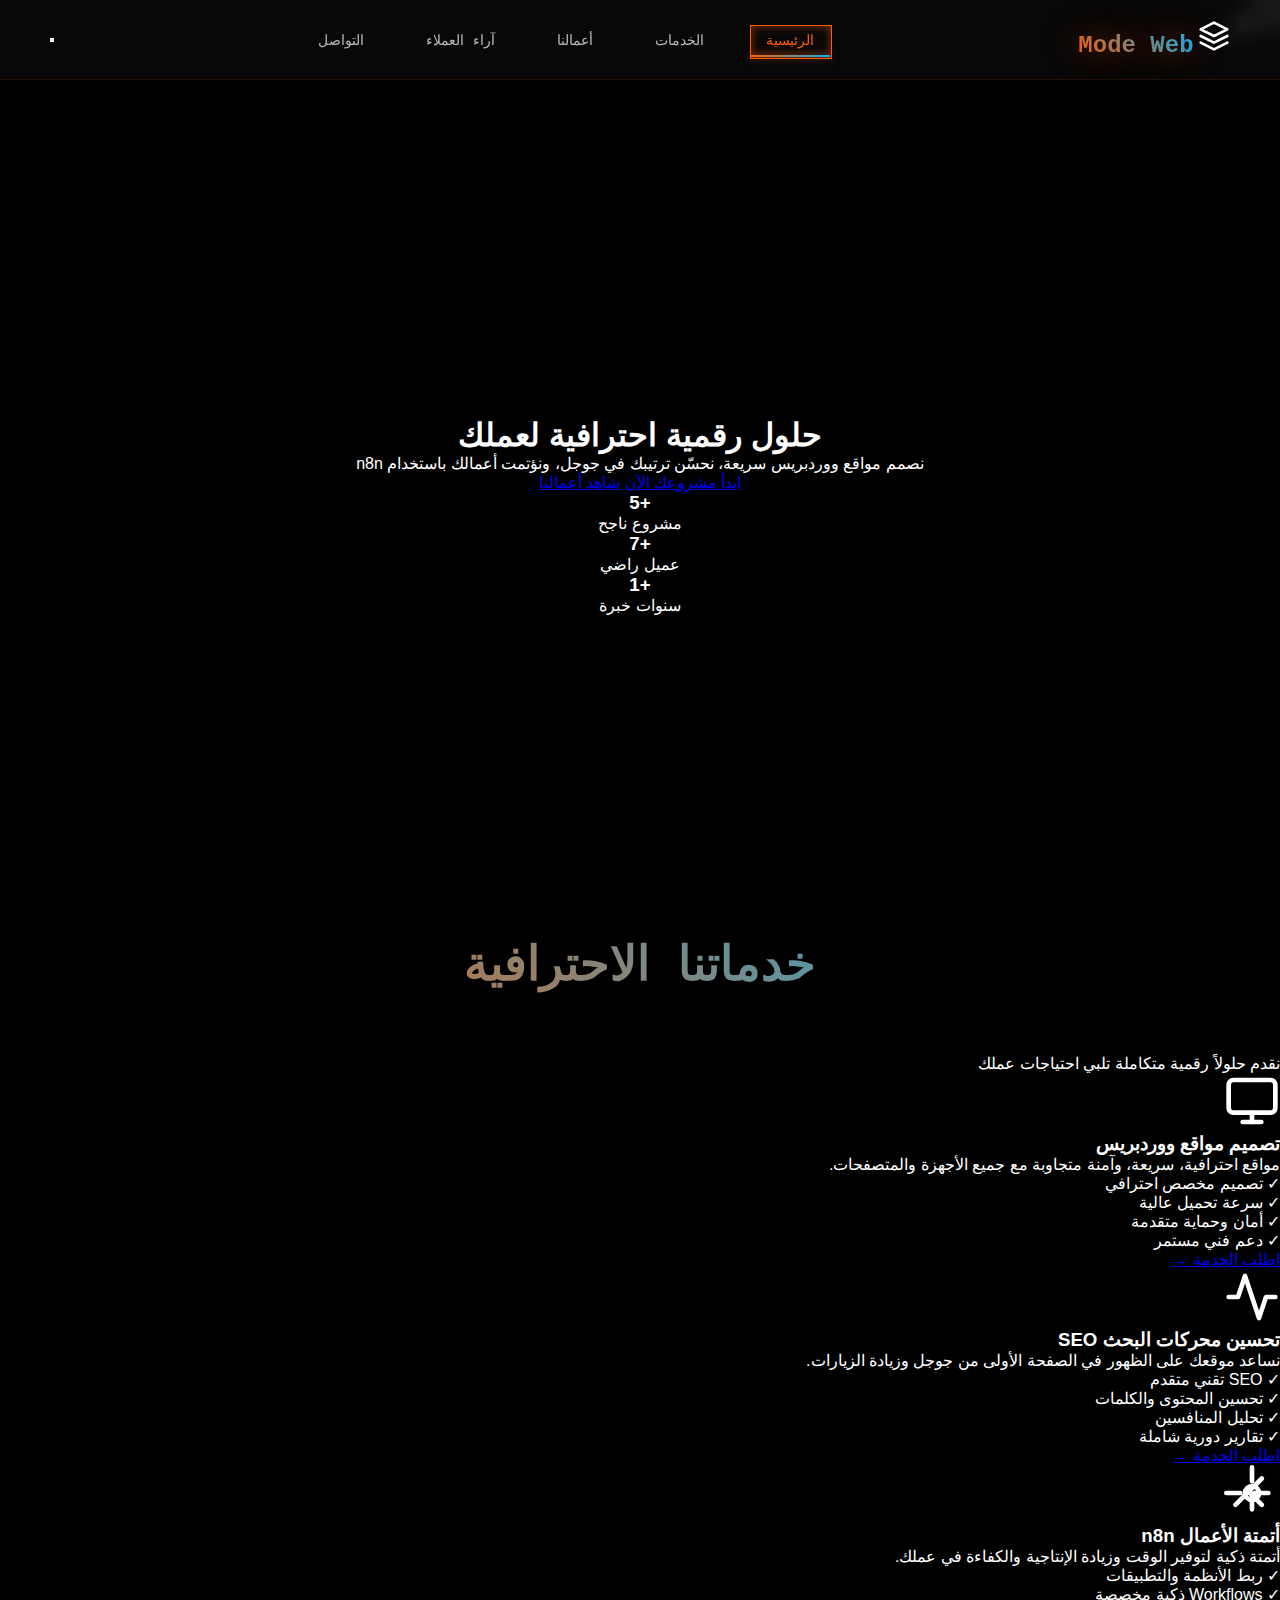
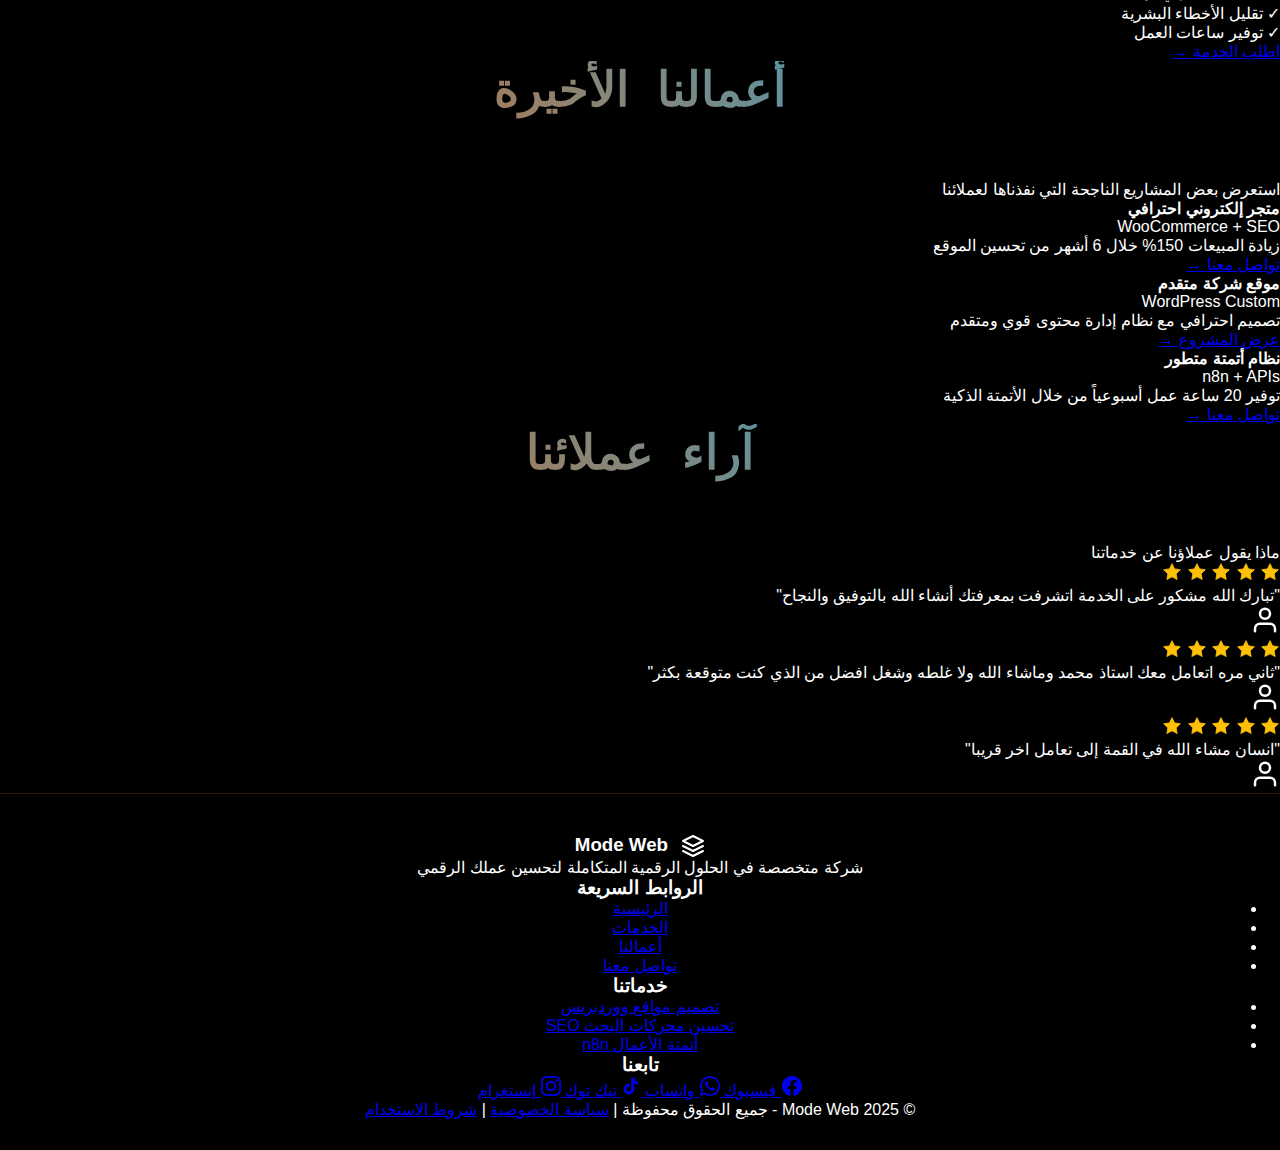
<file: index.html>
<!DOCTYPE html>
<html lang="ar" dir="rtl">
<head>
    <link rel="canonical" href="https://modeweb.site/">
    <meta property="og:title" content="Mode Web | انشاء مواقع">
<meta property="og:description" content="تصميم مواقع ووردبريس احترافية وتحسين SEO وأتمتة الأعمال.">
<meta property="og:url" content="https://modeweb.site/">
<meta property="og:type" content="website">
<meta property="og:image" content="https://modeweb.site/589495461_122146218602736212_9024890064827870593_n.jpg">
    <meta charset="UTF-8">
    <meta name="viewport" content="width=device-width, initial-scale=1.0">
    <meta name="description" content="مود ويب – تصميم مواقع ووردبريس احترافية، تحسين محركات البحث SEO، وأتمتة الأعمال باستخدام n8n.">
    <meta name="keywords" content="تصميم مواقع, ووردبريس, SEO, n8n, أتمتة">
    <title>Mode Web | انشاء مواقع </title>
        <link rel="stylesheet" href="style.css">
    <!-- Fonts -->
    <link href="https://fonts.googleapis.com/css2?family=Poppins:wght@300;400;500;600;700&family=Cairo:wght@400;600;700&display=swap" rel="stylesheet">
    <link rel="icon" href="589495461_122146218602736212_9024890064827870593_n.jpg" type="image/jpg">
   
</head>
<body>
    <!-- Loading Overlay -->
    <div class="loading-overlay" id="loadingOverlay">
        <div class="loader"></div>
    </div>

    <!-- Particles Background -->
    <div id="particles"></div>

    <!-- WhatsApp Button -->
    <a href="https://wa.me/213656604882" class="whatsapp-btn" target="_blank" title="تواصل معنا عبر واتساب">
        <svg width="30" height="30" viewBox="0 0 24 24" fill="white">
            <path d="M17.472 14.382c-.297-.149-1.758-.867-2.03-.967-.273-.099-.471-.148-.67.15-.197.297-.767.966-.94 1.164-.173.199-.347.223-.644.075-.297-.15-1.255-.463-2.39-1.475-.883-.788-1.48-1.761-1.653-2.059-.173-.297-.018-.458.13-.606.134-.133.298-.347.446-.52.149-.174.198-.298.298-.497.099-.198.05-.371-.025-.52-.075-.149-.669-1.612-.916-2.207-.242-.579-.487-.5-.669-.51-.173-.008-.371-.01-.57-.01-.198 0-.52.074-.792.372-.272.297-1.04 1.016-1.04 2.479 0 1.462 1.065 2.875 1.213 3.074.149.198 2.096 3.2 5.077 4.487.709.306 1.262.489 1.694.625.712.227 1.36.195 1.871.118.571-.085 1.758-.719 2.006-1.413.248-.694.248-1.289.173-1.413-.074-.124-.272-.198-.57-.347m-5.421 7.403h-.004a9.87 9.87 0 01-5.031-1.378l-.361-.214-3.741.982.998-3.648-.235-.374a9.86 9.86 0 01-1.51-5.26c.001-5.45 4.436-9.884 9.888-9.884 2.64 0 5.122 1.03 6.988 2.898a9.825 9.825 0 012.893 6.994c-.003 5.45-4.437 9.884-9.885 9.884m8.413-18.297A11.815 11.815 0 0012.05 0C5.495 0 .16 5.335.157 11.892c0 2.096.547 4.142 1.588 5.945L.057 24l6.305-1.654a11.882 11.882 0 005.683 1.448h.005c6.554 0 11.89-5.335 11.893-11.893a11.821 11.821 0 00-3.48-8.413z"/>
        </svg>
    </a>

    <!-- Scroll to Top Button -->
    <button class="scroll-top" id="scrollTop" title="العودة للأعلى">
        ↑
    </button>

    <!-- Navigation Bar -->
    <nav class="navbar" id="navbar">
        <div class="nav-container">
            <div class="logo">
                <span class="logo-icon">
                    <svg width="32" height="32" viewBox="0 0 24 24" fill="none" stroke="currentColor" stroke-width="2" stroke-linecap="round" stroke-linejoin="round">
                        <path d="M12 2L2 7l10 5 10-5-10-5z"/>
                        <path d="M2 17l10 5 10-5"/>
                        <path d="M2 12l10 5 10-5"/>
                    </svg>
                </span>
                <span class="logo-text">Mode Web</span>
            </div>
            <ul class="nav-links" id="navLinks">
                <li><a href="#home" class="nav-link active">الرئيسية</a></li>
                <li><a href="#services" class="nav-link">الخدمات</a></li>
                <li><a href="#portfolio" class="nav-link">أعمالنا</a></li>
                <li><a href="#testimonials" class="nav-link">آراء العملاء</a></li>
                <li><a href="#contact" class="nav-link">التواصل</a></li>
            </ul>
            <button class="hamburger" id="menuToggle">
                <span></span>
                <span></span>
                <span></span>
            </button>
        </div>
    </nav>

    <!-- Hero Section -->
    <section class="hero" id="home">
        <div class="hero-content">
            <h1 class="hero-title">حلول رقمية احترافية لعملك</h1>
            <p class="hero-subtitle">
                نصمم مواقع ووردبريس سريعة، نحسّن ترتيبك في جوجل، ونؤتمت أعمالك باستخدام n8n
            </p>
            
            <div class="hero-cta">
                <a href="#contact" class="btn btn-primary">ابدأ مشروعك الآن</a>
                <a href="#portfolio" class="btn btn-secondary">شاهد أعمالنا</a>
            </div>
            
            <div class="hero-stats">
                <div class="stat">
                    <h3>+5</h3>
                    <p>مشروع ناجح</p>
                </div>
                <div class="stat">
                    <h3>+7</h3>
                    <p>عميل راضي</p>
                </div>
                <div class="stat">
                    <h3>+1</h3>
                    <p>سنوات خبرة</p>
                </div>
            </div>
        </div>
    </section>

    <!-- Services Section -->
    <section class="services" id="services">
        <div class="container">
            <h2 class="section-title">خدماتنا الاحترافية</h2>
            <p class="section-subtitle">نقدم حلولاً رقمية متكاملة تلبي احتياجات عملك</p>

            <div class="services-grid">
                <div class="service-card">
                    <div class="service-icon">
                        <svg width="56" height="56" viewBox="0 0 24 24" fill="none" stroke="currentColor" stroke-width="2" stroke-linecap="round" stroke-linejoin="round">
                            <rect x="2" y="3" width="20" height="14" rx="2" ry="2"/>
                            <line x1="8" y1="21" x2="16" y2="21"/>
                            <line x1="12" y1="17" x2="12" y2="21"/>
                        </svg>
                    </div>
                    <h3>تصميم مواقع ووردبريس</h3>
                    <p>مواقع احترافية، سريعة، وآمنة متجاوبة مع جميع الأجهزة والمتصفحات.</p>
                    <ul class="service-features">
                        <li>✓ تصميم مخصص احترافي</li>
                        <li>✓ سرعة تحميل عالية</li>
                        <li>✓ أمان وحماية متقدمة</li>
                        <li>✓ دعم فني مستمر</li>
                    </ul>
                    <a href="#contact" class="service-link">اطلب الخدمة →</a>
                </div>

                <div class="service-card">
                    <div class="service-icon">
                        <svg width="56" height="56" viewBox="0 0 24 24" fill="none" stroke="currentColor" stroke-width="2" stroke-linecap="round" stroke-linejoin="round">
                            <polyline points="22 12 18 12 15 21 9 3 6 12 2 12"/>
                        </svg>
                    </div>
                    <h3>تحسين محركات البحث SEO</h3>
                    <p>نساعد موقعك على الظهور في الصفحة الأولى من جوجل وزيادة الزيارات.</p>
                    <ul class="service-features">
                        <li>✓ SEO تقني متقدم</li>
                        <li>✓ تحسين المحتوى والكلمات</li>
                        <li>✓ تحليل المنافسين</li>
                        <li>✓ تقارير دورية شاملة</li>
                    </ul>
                    <a href="#contact" class="service-link">اطلب الخدمة →</a>
                </div>

                <div class="service-card">
                    <div class="service-icon">
                        <svg width="56" height="56" viewBox="0 0 24 24" fill="none" stroke="currentColor" stroke-width="2" stroke-linecap="round" stroke-linejoin="round">
                            <circle cx="12" cy="12" r="3"/>
                            <path d="M12 1v6m0 6v6m4.22-13.22l-5.66 5.66m0 0l-5.66 5.66m5.66-5.66l5.66 5.66M1 12h6m6 0h6"/>
                        </svg>
                    </div>
                    <h3>أتمتة الأعمال n8n</h3>
                    <p>أتمتة ذكية لتوفير الوقت وزيادة الإنتاجية والكفاءة في عملك.</p>
                    <ul class="service-features">
                        <li>✓ ربط الأنظمة والتطبيقات</li>
                        <li>✓ Workflows ذكية مخصصة</li>
                        <li>✓ تقليل الأخطاء البشرية</li>
                        <li>✓ توفير ساعات العمل</li>
                    </ul>
                    <a href="#contact" class="service-link">اطلب الخدمة →</a>
                </div>
            </div>
        </div>
    </section>

    <!-- Portfolio Section -->
    <section class="portfolio" id="portfolio">
        <div class="container">
            <h2 class="section-title">أعمالنا الأخيرة</h2>
            <p class="section-subtitle">استعرض بعض المشاريع الناجحة التي نفذناها لعملائنا</p>

            <div class="portfolio-grid">
                <div class="portfolio-card">
                    <div class="portfolio-image" style="background: linear-gradient(135deg, #667eea 0%, #764ba2 100%);"></div>
                    <div class="portfolio-content">
                        <h4>متجر إلكتروني احترافي</h4>
                        <p class="portfolio-category">WooCommerce + SEO</p>
                        <p>زيادة المبيعات 150% خلال 6 أشهر من تحسين الموقع</p>
                        <a href="#contact" class="portfolio-link">تواصل معنا →</a>
                    </div>
                </div>

                <div class="portfolio-card">
                    <div class="portfolio-image" style="background: linear-gradient(135deg, #f093fb 0%, #f5576c 100%);"></div>
                    <div class="portfolio-content">
                        <h4>موقع شركة متقدم</h4>
                        <p class="portfolio-category">WordPress Custom</p>
                        <p>تصميم احترافي مع نظام إدارة محتوى قوي ومتقدم</p>
                        <a href="https://testmodeweb.rf.gd/" target="_blank" class="portfolio-link">عرض المشروع →</a>
                    </div>
                </div>

                <div class="portfolio-card">
                    <div class="portfolio-image" style="background: linear-gradient(135deg, #4facfe 0%, #00f2fe 100%);"></div>
                    <div class="portfolio-content">
                        <h4>نظام أتمتة متطور</h4>
                        <p class="portfolio-category">n8n + APIs</p>
                        <p>توفير 20 ساعة عمل أسبوعياً من خلال الأتمتة الذكية</p>
                        <a href="#contact" class="portfolio-link">تواصل معنا →</a>
                    </div>
                </div>
            </div>
        </div>
    </section>

    <!-- Testimonials Section -->
    <section class="testimonials" id="testimonials">
        <div class="container">
            <h2 class="section-title">آراء عملائنا</h2>
            <p class="section-subtitle">ماذا يقول عملاؤنا عن خدماتنا</p>

            <div class="testimonials-grid">
                <div class="testimonial-card">
                    <div class="stars">
                        <svg width="20" height="20" viewBox="0 0 24 24" fill="#ffc107" stroke="#ffc107" stroke-width="1">
                            <polygon points="12 2 15.09 8.26 22 9.27 17 14.14 18.18 21.02 12 17.77 5.82 21.02 7 14.14 2 9.27 8.91 8.26 12 2"/>
                        </svg>
                        <svg width="20" height="20" viewBox="0 0 24 24" fill="#ffc107" stroke="#ffc107" stroke-width="1">
                            <polygon points="12 2 15.09 8.26 22 9.27 17 14.14 18.18 21.02 12 17.77 5.82 21.02 7 14.14 2 9.27 8.91 8.26 12 2"/>
                        </svg>
                        <svg width="20" height="20" viewBox="0 0 24 24" fill="#ffc107" stroke="#ffc107" stroke-width="1">
                            <polygon points="12 2 15.09 8.26 22 9.27 17 14.14 18.18 21.02 12 17.77 5.82 21.02 7 14.14 2 9.27 8.91 8.26 12 2"/>
                        </svg>
                        <svg width="20" height="20" viewBox="0 0 24 24" fill="#ffc107" stroke="#ffc107" stroke-width="1">
                            <polygon points="12 2 15.09 8.26 22 9.27 17 14.14 18.18 21.02 12 17.77 5.82 21.02 7 14.14 2 9.27 8.91 8.26 12 2"/>
                        </svg>
                        <svg width="20" height="20" viewBox="0 0 24 24" fill="#ffc107" stroke="#ffc107" stroke-width="1">
                            <polygon points="12 2 15.09 8.26 22 9.27 17 14.14 18.18 21.02 12 17.77 5.82 21.02 7 14.14 2 9.27 8.91 8.26 12 2"/>
                        </svg>
                    </div>
                    <p class="testimonial-text">
                        "تبارك الله مشكور على الخدمة اتشرفت بمعرفتك أنشاء الله بالتوفيق والنجاح"
                    </p>
                    <div class="testimonial-author">
                        <div class="author-avatar">
                            <svg width="30" height="30" viewBox="0 0 24 24" fill="none" stroke="currentColor" stroke-width="2" stroke-linecap="round" stroke-linejoin="round">
                                <path d="M20 21v-2a4 4 0 0 0-4-4H8a4 4 0 0 0-4 4v2"/>
                                <circle cx="12" cy="7" r="4"/>
                            </svg>
                        </div>
                    
                    </div>
                </div>

                <div class="testimonial-card">
                    <div class="stars">
                        <svg width="20" height="20" viewBox="0 0 24 24" fill="#ffc107" stroke="#ffc107" stroke-width="1">
                            <polygon points="12 2 15.09 8.26 22 9.27 17 14.14 18.18 21.02 12 17.77 5.82 21.02 7 14.14 2 9.27 8.91 8.26 12 2"/>
                        </svg>
                        <svg width="20" height="20" viewBox="0 0 24 24" fill="#ffc107" stroke="#ffc107" stroke-width="1">
                            <polygon points="12 2 15.09 8.26 22 9.27 17 14.14 18.18 21.02 12 17.77 5.82 21.02 7 14.14 2 9.27 8.91 8.26 12 2"/>
                        </svg>
                        <svg width="20" height="20" viewBox="0 0 24 24" fill="#ffc107" stroke="#ffc107" stroke-width="1">
                            <polygon points="12 2 15.09 8.26 22 9.27 17 14.14 18.18 21.02 12 17.77 5.82 21.02 7 14.14 2 9.27 8.91 8.26 12 2"/>
                        </svg>
                        <svg width="20" height="20" viewBox="0 0 24 24" fill="#ffc107" stroke="#ffc107" stroke-width="1">
                            <polygon points="12 2 15.09 8.26 22 9.27 17 14.14 18.18 21.02 12 17.77 5.82 21.02 7 14.14 2 9.27 8.91 8.26 12 2"/>
                        </svg>
                        <svg width="20" height="20" viewBox="0 0 24 24" fill="#ffc107" stroke="#ffc107" stroke-width="1">
                            <polygon points="12 2 15.09 8.26 22 9.27 17 14.14 18.18 21.02 12 17.77 5.82 21.02 7 14.14 2 9.27 8.91 8.26 12 2"/>
                        </svg>
                    </div>
                    <p class="testimonial-text">
                        "ثاني مره اتعامل معك استاذ محمد وماشاء الله ولا غلطه وشغل افضل من الذي كنت متوقعة بكثر"
                    </p>
                    <div class="testimonial-author">
                        <div class="author-avatar">
                            <svg width="30" height="30" viewBox="0 0 24 24" fill="none" stroke="currentColor" stroke-width="2" stroke-linecap="round" stroke-linejoin="round">
                                <path d="M20 21v-2a4 4 0 0 0-4-4H8a4 4 0 0 0-4 4v2"/>
                                <circle cx="12" cy="7" r="4"/>
                            </svg>
                        </div>
                   
                    </div>
                </div>

                <div class="testimonial-card">
                    <div class="stars">
                        <svg width="20" height="20" viewBox="0 0 24 24" fill="#ffc107" stroke="#ffc107" stroke-width="1">
                            <polygon points="12 2 15.09 8.26 22 9.27 17 14.14 18.18 21.02 12 17.77 5.82 21.02 7 14.14 2 9.27 8.91 8.26 12 2"/>
                        </svg>
                        <svg width="20" height="20" viewBox="0 0 24 24" fill="#ffc107" stroke="#ffc107" stroke-width="1">
                            <polygon points="12 2 15.09 8.26 22 9.27 17 14.14 18.18 21.02 12 17.77 5.82 21.02 7 14.14 2 9.27 8.91 8.26 12 2"/>
                        </svg>
                        <svg width="20" height="20" viewBox="0 0 24 24" fill="#ffc107" stroke="#ffc107" stroke-width="1">
                            <polygon points="12 2 15.09 8.26 22 9.27 17 14.14 18.18 21.02 12 17.77 5.82 21.02 7 14.14 2 9.27 8.91 8.26 12 2"/>
                        </svg>
                        <svg width="20" height="20" viewBox="0 0 24 24" fill="#ffc107" stroke="#ffc107" stroke-width="1">
                            <polygon points="12 2 15.09 8.26 22 9.27 17 14.14 18.18 21.02 12 17.77 5.82 21.02 7 14.14 2 9.27 8.91 8.26 12 2"/>
                        </svg>
                        <svg width="20" height="20" viewBox="0 0 24 24" fill="#ffc107" stroke="#ffc107" stroke-width="1">
                            <polygon points="12 2 15.09 8.26 22 9.27 17 14.14 18.18 21.02 12 17.77 5.82 21.02 7 14.14 2 9.27 8.91 8.26 12 2"/>
                        </svg>
                    </div>
                    <p class="testimonial-text">
                        "انسان مشاء الله في القمة إلى تعامل اخر قريبا"
                    </p>
                    <div class="testimonial-author">
                        <div class="author-avatar">
                            <svg width="30" height="30" viewBox="0 0 24 24" fill="none" stroke="currentColor" stroke-width="2" stroke-linecap="round" stroke-linejoin="round">
                                <path d="M20 21v-2a4 4 0 0 0-4-4H8a4 4 0 0 0-4 4v2"/>
                                <circle cx="12" cy="7" r="4"/>
                            </svg>
                        </div>
              
                    </div>
                </div>
            </div>
        </div>
    </section>

    <!-- Footer -->
    <footer class="footer">
        <div class="container">
            <div class="footer-content">
                <div class="footer-section">
                    <h3>
                        <svg width="24" height="24" viewBox="0 0 24 24" fill="none" stroke="currentColor" stroke-width="2" stroke-linecap="round" stroke-linejoin="round" style="display: inline-block; vertical-align: middle; margin-left: 8px;">
                            <path d="M12 2L2 7l10 5 10-5-10-5z"/>
                            <path d="M2 17l10 5 10-5"/>
                            <path d="M2 12l10 5 10-5"/>
                        </svg>
                        Mode Web
                    </h3>
                    <p>شركة متخصصة في الحلول الرقمية المتكاملة لتحسين عملك الرقمي</p>
                </div>

                <div class="footer-section">
                    <h3>الروابط السريعة</h3>
                    <ul>
                        <li><a href="#home">الرئيسية</a></li>
                        <li><a href="#services">الخدمات</a></li>
                        <li><a href="#portfolio">أعمالنا</a></li>
                        <li><a href="#contact">تواصل معنا</a></li>
                    </ul>
                </div>

                <div class="footer-section">
                    <h3>خدماتنا</h3>
                    <ul>
                        <li><a href="#services">تصميم مواقع ووردبريس</a></li>
                        <li><a href="#services">تحسين محركات البحث SEO</a></li>
                        <li><a href="#services">أتمتة الأعمال n8n</a></li>
                    </ul>
                </div>

                <div class="footer-section">
                    <h3>تابعنا</h3>
                    <div class="social-links">
                        <a href="https://www.facebook.com/profile.php?id=61571252544526" target="_blank" class="social-link facebook">
                            <svg width="20" height="20" viewBox="0 0 24 24" fill="currentColor">
                                <path d="M24 12.073c0-6.627-5.373-12-12-12s-12 5.373-12 12c0 5.99 4.388 10.954 10.125 11.854v-8.385H7.078v-3.47h3.047V9.43c0-3.007 1.792-4.669 4.533-4.669 1.312 0 2.686.235 2.686.235v2.953H15.83c-1.491 0-1.956.925-1.956 1.874v2.25h3.328l-.532 3.47h-2.796v8.385C19.612 23.027 24 18.062 24 12.073z"/>
                            </svg>
                            فيسبوك
                        </a>
                        <a href="https://wa.me/213656604882" target="_blank" class="social-link whatsapp">
                            <svg width="20" height="20" viewBox="0 0 24 24" fill="currentColor">
                                <path d="M17.472 14.382c-.297-.149-1.758-.867-2.03-.967-.273-.099-.471-.148-.67.15-.197.297-.767.966-.94 1.164-.173.199-.347.223-.644.075-.297-.15-1.255-.463-2.39-1.475-.883-.788-1.48-1.761-1.653-2.059-.173-.297-.018-.458.13-.606.134-.133.298-.347.446-.52.149-.174.198-.298.298-.497.099-.198.05-.371-.025-.52-.075-.149-.669-1.612-.916-2.207-.242-.579-.487-.5-.669-.51-.173-.008-.371-.01-.57-.01-.198 0-.52.074-.792.372-.272.297-1.04 1.016-1.04 2.479 0 1.462 1.065 2.875 1.213 3.074.149.198 2.096 3.2 5.077 4.487.709.306 1.262.489 1.694.625.712.227 1.36.195 1.871.118.571-.085 1.758-.719 2.006-1.413.248-.694.248-1.289.173-1.413-.074-.124-.272-.198-.57-.347m-5.421 7.403h-.004a9.87 9.87 0 01-5.031-1.378l-.361-.214-3.741.982.998-3.648-.235-.374a9.86 9.86 0 01-1.51-5.26c.001-5.45 4.436-9.884 9.888-9.884 2.64 0 5.122 1.03 6.988 2.898a9.825 9.825 0 012.893 6.994c-.003 5.45-4.437 9.884-9.885 9.884m8.413-18.297A11.815 11.815 0 0012.05 0C5.495 0 .16 5.335.157 11.892c0 2.096.547 4.142 1.588 5.945L.057 24l6.305-1.654a11.882 11.882 0 005.683 1.448h.005c6.554 0 11.89-5.335 11.893-11.893a11.821 11.821 0 00-3.48-8.413z"/>
                            </svg>
                            واتساب
                        </a>
                        <a href="https://www.tiktok.com/@mode.web.dz" target="_blank" class="social-link tiktok">
                            <svg width="20" height="20" viewBox="0 0 24 24" fill="currentColor">
                                <path d="M19.59 6.69a4.83 4.83 0 0 1-3.77-4.25V2h-3.45v13.67a2.89 2.89 0 0 1-5.2 1.74 2.89 2.89 0 0 1 2.31-4.64 2.93 2.93 0 0 1 .88.13V9.4a6.84 6.84 0 0 0-1-.05A6.33 6.33 0 0 0 5 20.1a6.34 6.34 0 0 0 10.86-4.43v-7a8.16 8.16 0 0 0 4.77 1.52v-3.4a4.85 4.85 0 0 1-1-.1z"/>
                            </svg>
                            تيك توك
                        </a>
                        <a href="https://www.instagram.com/mode.web.dz/" target="_blank" class="social-link instagram">
                            <svg width="20" height="20" viewBox="0 0 24 24" fill="currentColor">
                                <path d="M12 2.163c3.204 0 3.584.012 4.85.07 3.252.148 4.771 1.691 4.919 4.919.058 1.265.069 1.645.069 4.849 0 3.205-.012 3.584-.069 4.849-.149 3.225-1.664 4.771-4.919 4.919-1.266.058-1.644.07-4.85.07-3.204 0-3.584-.012-4.849-.07-3.26-.149-4.771-1.699-4.919-4.92-.058-1.265-.07-1.644-.07-4.849 0-3.204.013-3.583.07-4.849.149-3.227 1.664-4.771 4.919-4.919 1.266-.057 1.645-.069 4.849-.069zm0-2.163c-3.259 0-3.667.014-4.947.072-4.358.2-6.78 2.618-6.98 6.98-.059 1.281-.073 1.689-.073 4.948 0 3.259.014 3.668.072 4.948.2 4.358 2.618 6.78 6.98 6.98 1.281.058 1.689.072 4.948.072 3.259 0 3.668-.014 4.948-.072 4.354-.2 6.782-2.618 6.979-6.98.059-1.28.073-1.689.073-4.948 0-3.259-.014-3.667-.072-4.947-.196-4.354-2.617-6.78-6.979-6.98-1.281-.059-1.69-.073-4.949-.073zm0 5.838c-3.403 0-6.162 2.759-6.162 6.162s2.759 6.163 6.162 6.163 6.162-2.759 6.162-6.163c0-3.403-2.759-6.162-6.162-6.162zm0 10.162c-2.209 0-4-1.79-4-4 0-2.209 1.791-4 4-4s4 1.791 4 4c0 2.21-1.791 4-4 4zm6.406-11.845c-.796 0-1.441.645-1.441 1.44s.645 1.44 1.441 1.44c.795 0 1.439-.645 1.439-1.44s-.644-1.44-1.439-1.44z"/>
                            </svg>
                            إنستغرام
                        </a>
                    </div>
                </div>
            </div>

            <div class="footer-bottom">
                <p>&copy; 2025 Mode Web - جميع الحقوق محفوظة | 
                    <a href="#">سياسة الخصوصية</a> | 
                    <a href="#">شروط الاستخدام</a>
                </p>
            </div>
        </div>
    </footer>

    <script>
        // ========== Loading Animation ==========
        window.addEventListener('load', function() {
            setTimeout(function() {
                document.getElementById('loadingOverlay').classList.add('hidden');
            }, 1000);
        });

        // ========== Create Particles ==========
        function createParticles() {
            const particlesContainer = document.getElementById('particles');
            const particleCount = 30;

            for (let i = 0; i < particleCount; i++) {
                const particle = document.createElement('div');
                particle.className = 'particle';
                particle.style.left = Math.random() * 100 + '%';
                particle.style.animationDelay = Math.random() * 15 + 's';
                particle.style.animationDuration = (Math.random() * 10 + 15) + 's';
                
                if (Math.random() > 0.5) {
                    particle.style.background = '#00B2FF';
                }
                
                particlesContainer.appendChild(particle);
            }
        }

        // ========== Mobile Menu Toggle ==========
        const menuToggle = document.getElementById('menuToggle');
        const navLinks = document.getElementById('navLinks');

        menuToggle.addEventListener('click', function() {
            menuToggle.classList.toggle('active');
            navLinks.classList.toggle('active');
        });

        // Close mobile menu when clicking a link
        document.querySelectorAll('.nav-link').forEach(function(link) {
            link.addEventListener('click', function() {
                menuToggle.classList.remove('active');
                navLinks.classList.remove('active');
            });
        });

        // ========== Active Navigation Highlighting ==========
        const sections = document.querySelectorAll('section');
        const navItems = document.querySelectorAll('.nav-link');

        function updateActiveNav() {
            const scrollPosition = window.pageYOffset + 100;

            sections.forEach(function(section) {
                const sectionTop = section.offsetTop;
                const sectionHeight = section.offsetHeight;

                if (scrollPosition >= sectionTop && scrollPosition < sectionTop + sectionHeight) {
                    navItems.forEach(function(item) {
                        item.classList.remove('active');
                    });
                    const currentNav = document.querySelector('.nav-link[href="#' + section.id + '"]');
                    if (currentNav) {
                        currentNav.classList.add('active');
                    }
                }
            });
        }

        // ========== Navbar Scroll Effect ==========
        const navbar = document.getElementById('navbar');
        const scrollTop = document.getElementById('scrollTop');

        window.addEventListener('scroll', function() {
            if (window.scrollY > 50) {
                navbar.classList.add('scrolled');
            } else {
                navbar.classList.remove('scrolled');
            }
            
            // Show/hide scroll to top button
            if (window.scrollY > 300) {
                scrollTop.classList.add('visible');
            } else {
                scrollTop.classList.remove('visible');
            }
            
            updateActiveNav();
        });

        // ========== Scroll to Top ==========
        scrollTop.addEventListener('click', function() {
            window.scrollTo({
                top: 0,
                behavior: 'smooth'
            });
        });

        // ========== Smooth Scrolling ==========
        document.querySelectorAll('a[href^="#"]').forEach(function(anchor) {
            anchor.addEventListener('click', function(e) {
                e.preventDefault();
                const target = document.querySelector(this.getAttribute('href'));
                if (target) {
                    target.scrollIntoView({
                        behavior: 'smooth',
                        block: 'start'
                    });
                }
            });
        });

        // ========== Form Submission ==========
        document.getElementById('contactForm').addEventListener('submit', function(e) {
            e.preventDefault();
            
            // Get form values
            const name = document.getElementById('name').value;
            const email = document.getElementById('email').value;
            const phone = document.getElementById('phone').value;
            const service = document.getElementById('service').value;
            const message = document.getElementById('message').value;
            
            // Create WhatsApp message
            const whatsappMessage = `*رسالة جديدة من الموقع*%0A%0A*الاسم:* ${name}%0A*البريد:* ${email}%0A*الهاتف:* ${phone}%0A*الخدمة:* ${service}%0A*الرسالة:*%0A${message}`;
            
            // Open WhatsApp
            window.open(`https://wa.me/213656604882?text=${whatsappMessage}`, '_blank');
            
            // Show success message
            alert('شكراً لتواصلك معنا! سيتم توجيهك إلى واتساب لإكمال الرسالة.');
            
            // Reset form
            this.reset();
        });

        // ========== Intersection Observer for Animations ==========
        const observerOptions = {
            threshold: 0.1,
            rootMargin: '0px 0px -100px 0px'
        };

        const observer = new IntersectionObserver(function(entries) {
            entries.forEach(function(entry) {
                if (entry.isIntersecting) {
                    entry.target.style.animation = 'fadeInUp 0.8s ease forwards';
                }
            });
        }, observerOptions);

        // Observe service cards, portfolio cards, and testimonial cards
        document.querySelectorAll('.service-card, .portfolio-card, .testimonial-card').forEach(function(card) {
            card.style.opacity = '0';
            observer.observe(card);
        });

        // ========== Initialize ==========
        updateActiveNav();
        createParticles();

        // ========== Stats Counter Animation ==========
        function animateCounter(element, target, duration) {
            let start = 0;
            const increment = target / (duration / 16);
            
            const timer = setInterval(function() {
                start += increment;
                if (start >= target) {
                    element.textContent = '+' + target;
                    clearInterval(timer);
                } else {
                    element.textContent = '+' + Math.floor(start);
                }
            }, 16);
        }

        // Animate stats when they come into view
        const statsObserver = new IntersectionObserver(function(entries) {
            entries.forEach(function(entry) {
                if (entry.isIntersecting) {
                    const statElement = entry.target.querySelector('h3');
                    const targetValue = parseInt(statElement.textContent.replace('+', ''));
                    animateCounter(statElement, targetValue, 2000);
                    statsObserver.unobserve(entry.target);
                }
            });
        }, { threshold: 0.5 });

        document.querySelectorAll('.stat').forEach(function(stat) {
            statsObserver.observe(stat);
        });

        // ========== Add hover sound effect (optional) ==========
        document.querySelectorAll('.btn, .service-card, .portfolio-card').forEach(function(element) {
            element.addEventListener('mouseenter', function() {
                // You can add a subtle sound effect here if desired
                this.style.transition = 'all 0.3s cubic-bezier(0.175, 0.885, 0.32, 1.275)';
            });
        });

        console.log('%c🚀 Mode Web - Website Loaded Successfully!', 'color: #00a8e8; font-size: 16px; font-weight: bold;');
    </script>
</body>
</html>
</file>
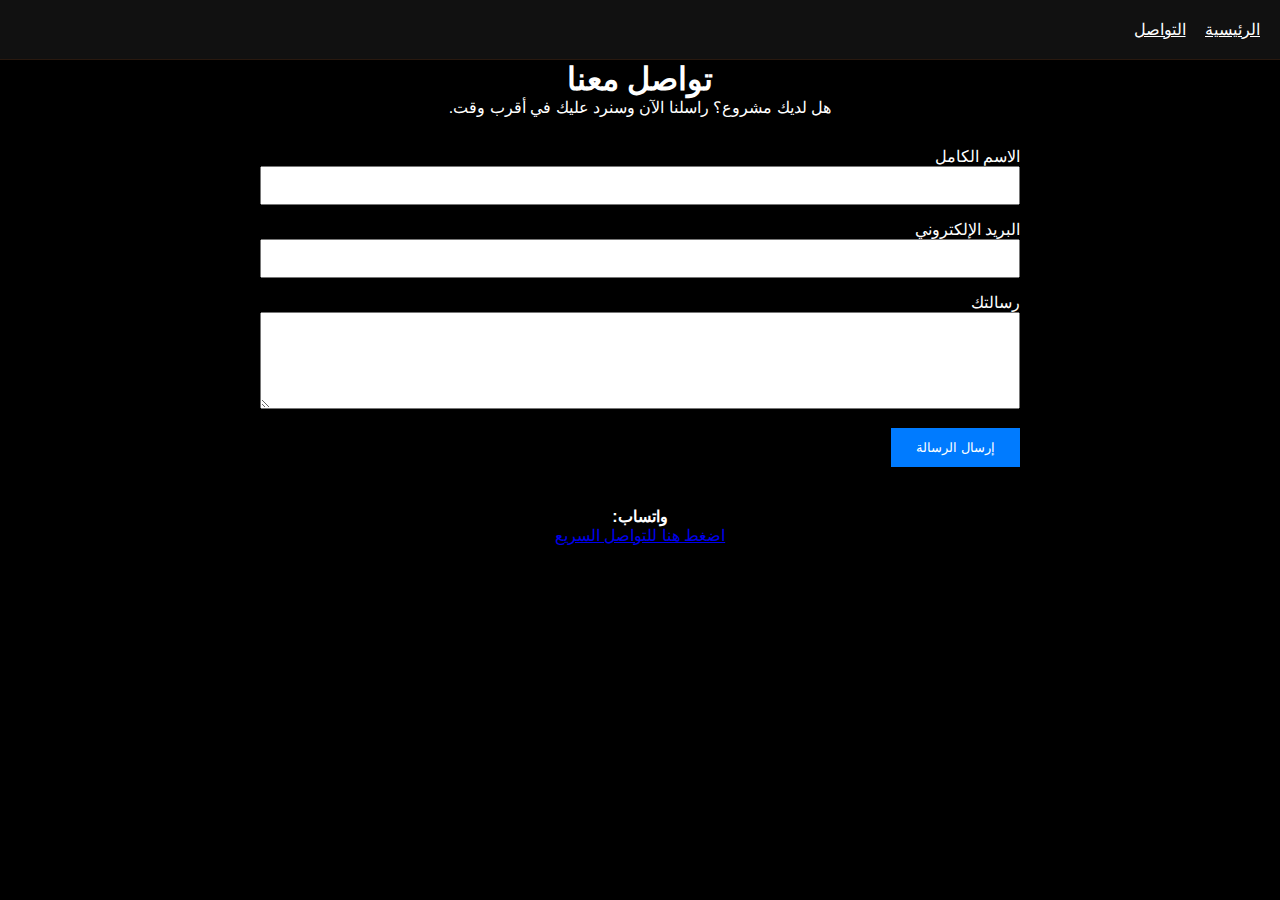
<file: contact.html>
<!DOCTYPE html>
<html lang="ar" dir="rtl">
<head>
  <meta charset="UTF-8">
  <meta name="viewport" content="width=device-width, initial-scale=1.0">
  <title>تواصل معنا | Mode Web</title>
  <meta name="description" content="تواصل مع Mode Web للحصول على خدمات تصميم المواقع و SEO وأتمتة الأعمال.">

  <link rel="stylesheet" href="style.css">
</head>

<body>

  <nav style="padding:20px; background:#111; color:#fff;">
    <a href="index.html" style="color:#fff; margin-left:15px;">الرئيسية</a>
    <a href="contact.html" style="color:#fff;">التواصل</a>
  </nav>

  <section style="padding:60px 20px; max-width:800px; margin:auto;">
    <h1 style="text-align:center;">تواصل معنا</h1>
    <p style="text-align:center;">
      هل لديك مشروع؟ راسلنا الآن وسنرد عليك في أقرب وقت.
    </p>

    <form action="#" method="post" style="margin-top:30px;">

      <div style="margin-bottom:15px;">
        <label>الاسم الكامل</label><br>
        <input type="text" name="name" required style="width:100%; padding:10px;">
      </div>

      <div style="margin-bottom:15px;">
        <label>البريد الإلكتروني</label><br>
        <input type="email" name="email" required style="width:100%; padding:10px;">
      </div>

      <div style="margin-bottom:15px;">
        <label>رسالتك</label><br>
        <textarea name="message" rows="5" required style="width:100%; padding:10px;"></textarea>
      </div>

      <button type="submit" style="padding:12px 25px; background:#007bff; color:#fff; border:none;">
        إرسال الرسالة
      </button>

    </form>

    <div style="margin-top:40px; text-align:center;">
      <p><strong>واتساب:</strong></p>
      <a href="https://wa.me/213656604882" target="_blank">
        اضغط هنا للتواصل السريع
      </a>
    </div>

  </section>

</body>
</html>
</file>
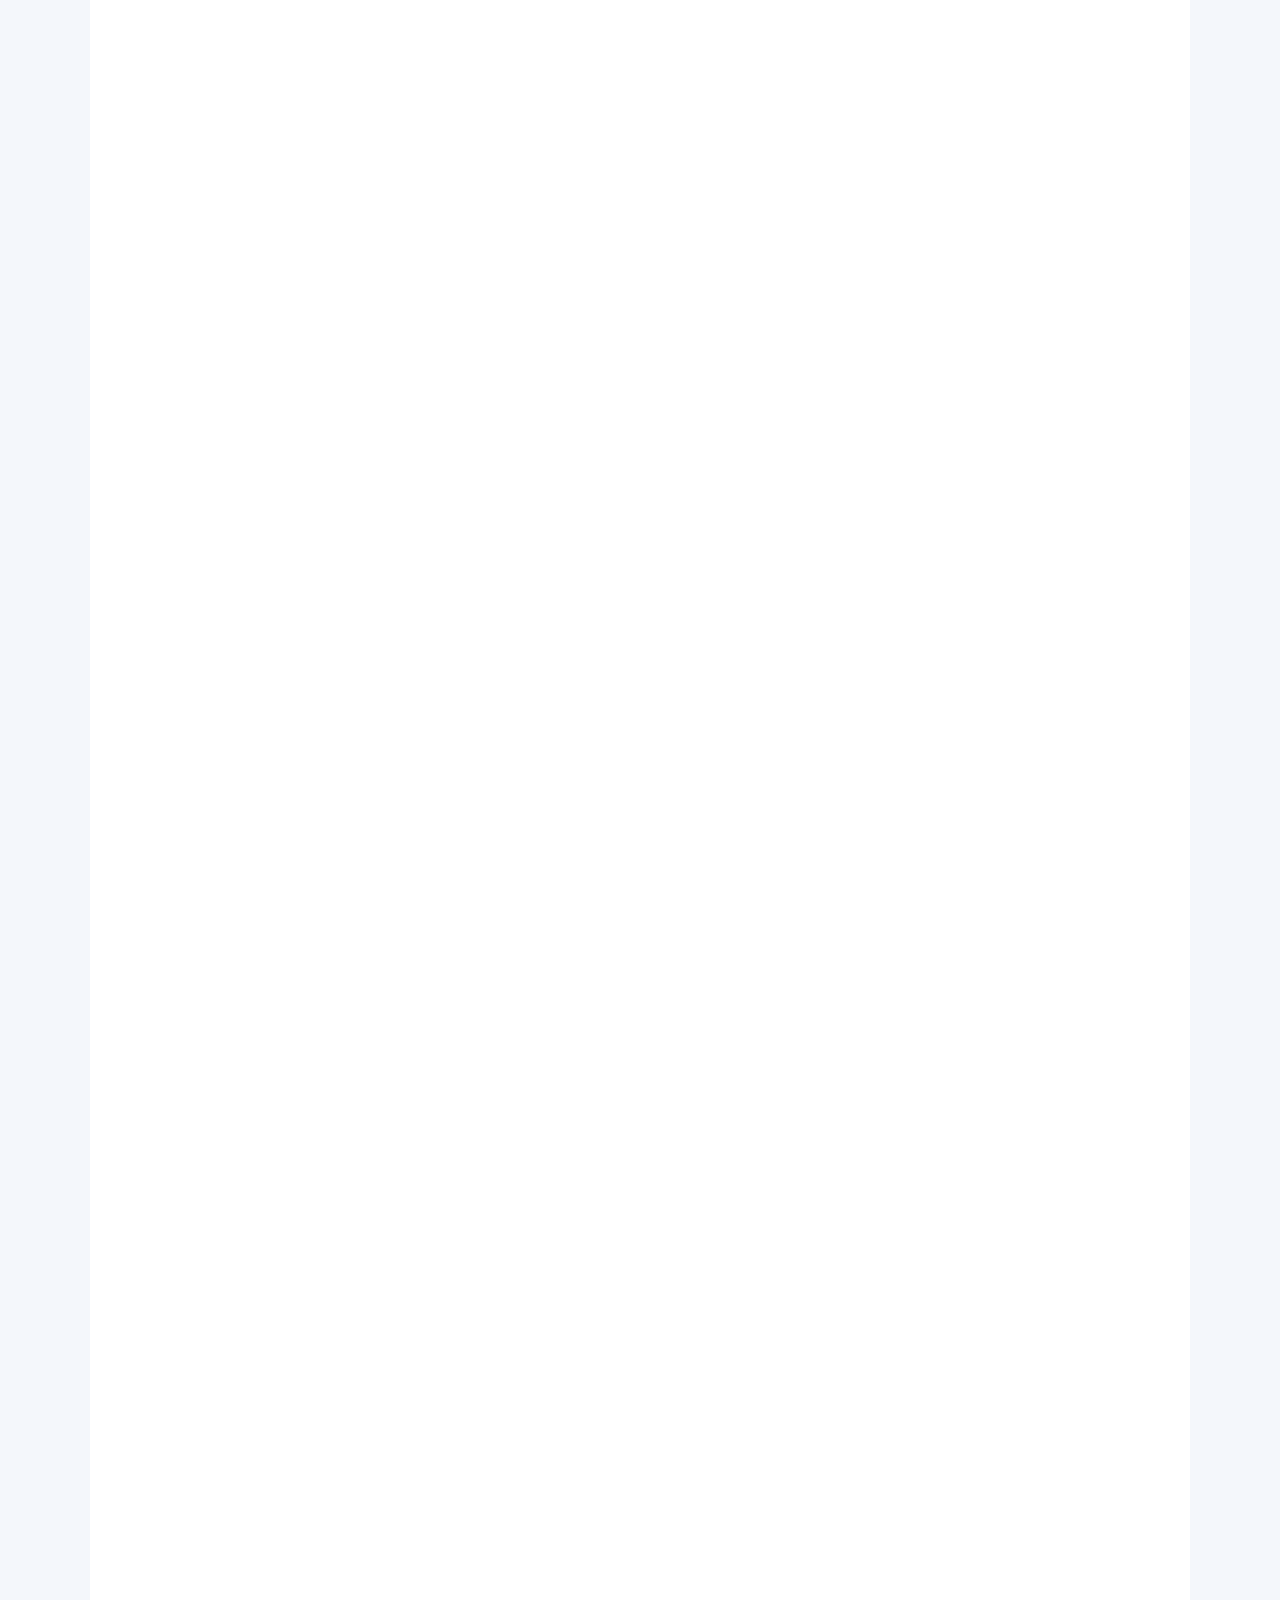
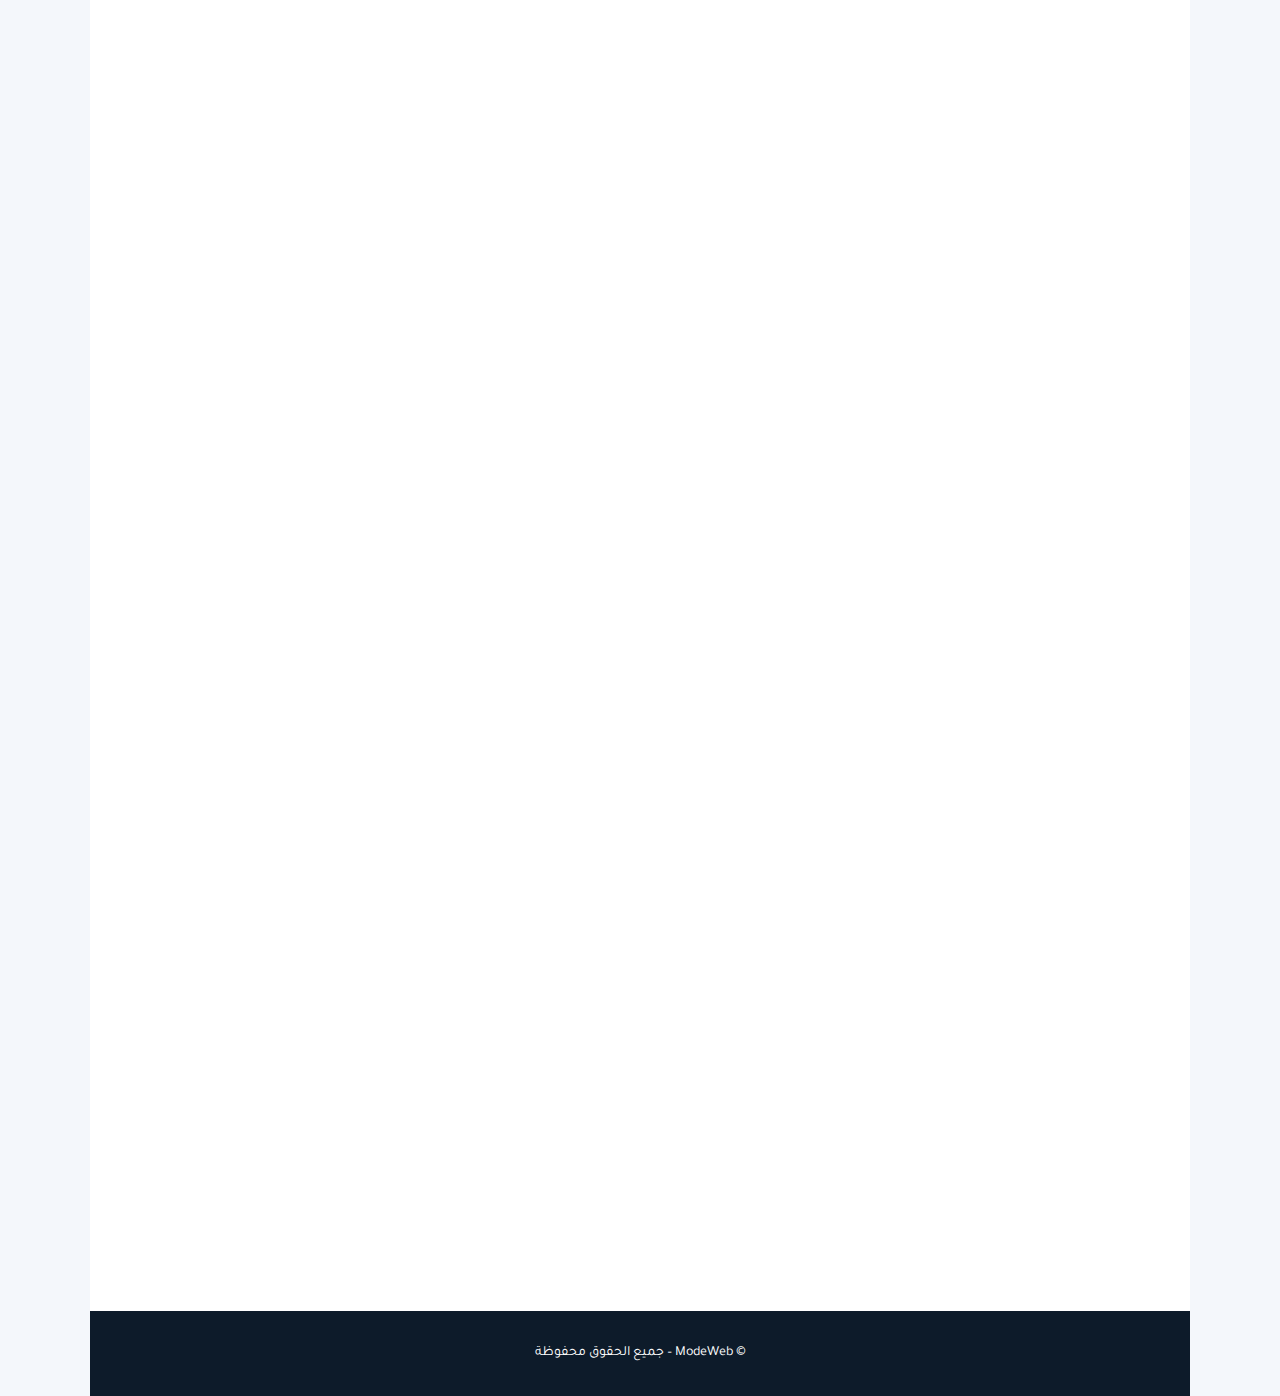
<file: Landing.html>
<!DOCTYPE html>
<html lang="ar" dir="rtl">
<head>
<meta charset="UTF-8">
<title>ModeWeb | موقع عقاري يجلب طلبات زيارة</title>
<meta name="viewport" content="width=device-width, initial-scale=1.0">

<!-- Tajawal Font -->
<link href="https://fonts.googleapis.com/css2?family=Tajawal:wght@400;500;700&display=swap" rel="stylesheet">

<style>
/* ================= ROOT ================= */
:root{
  --bg-main:#156FBF;
  --bg-light:#F4F7FB;

  --primary:#0D1B2A;
  --secondary:#1E293B;

  --cta:#3282B8;
  --cta-hover:#1F6FA5;

  --text:#333333;
  --muted:#6B7280;
  --white:#FFFFFF;
}

/* ================= BASE ================= */
*{
  box-sizing:border-box;
}

body{
  margin:0;
  font-family:'Tajawal', Arial, sans-serif;
  background:var(--bg-light);
  color:var(--text);
  line-height:1.8;
}

.container{
  max-width:1100px;
  margin:auto;
  background:var(--white);
}

/* ================= HEADER ================= */
header{
  background:var(--primary);
  color:var(--white);
  padding:35px 20px;
  text-align:center;
}

.logo{
  max-width:90px;
  margin-bottom:10px;
}

/* ================= HERO ================= */
.hero{
  padding:90px 25px;
  text-align:center;
  background:linear-gradient(135deg, var(--bg-main), var(--cta));
  color:var(--white);
}

.hero h1{
  font-size:36px;
  margin-bottom:15px;
}

.hero p{
  font-size:18px;
  color:#EAF2FB;
  max-width:700px;
  margin:auto;
}

/* ================= BUTTON ================= */
.cta{
  display:inline-block;
  margin-top:30px;
  padding:15px 40px;
  background:var(--cta);
  color:var(--white);
  text-decoration:none;
  border-radius:8px;
  font-size:18px;
  font-weight:500;
  transition:0.3s ease;
}

.cta:hover{
  background:var(--cta-hover);
  transform:translateY(-2px);
}

/* ================= SECTIONS ================= */
.section{
  padding:70px 30px;
}

.section h2{
  color:var(--primary);
  margin-bottom:25px;
  font-size:28px;
  position:relative;
}

.section h2::after{
  content:"";
  position:absolute;
  bottom:-10px;
  right:0;
  width:60px;
  height:3px;
  background:var(--cta);
}

.section p{
  color:var(--muted);
}

/* ================= LIST ================= */
ul{
  list-style:none;
  padding:0;
  margin:0;
}

ul li{
  padding:10px 0;
  font-size:17px;
}

/* ================= DARK BOX ================= */
.box{
  background:var(--secondary);
  color:var(--white);
  padding:40px 30px;
  border-radius:12px;
}

.box h2{
  color:var(--white);
}

.box p{
  color:#E5E7EB;
}

/* ================= BONUS ================= */
.bonus li{
  background:#F8FAFC;
  padding:15px;
  border-radius:8px;
  margin-bottom:12px;
  border-right:5px solid var(--cta);
  color:var(--primary);
  font-weight:500;
}

/* ================= GUARANTEE ================= */
.guarantee{
  background:#F9FAFB;
  border:2px dashed var(--cta);
  border-radius:12px;
}

/* ================= PRICE ================= */
.price{
  background:linear-gradient(135deg, var(--primary), var(--secondary));
  color:var(--white);
  text-align:center;
  border-radius:14px;
}

.price h2,
.price p{
  color:var(--white);
}

.price p{
  font-size:22px;
  margin-top:15px;
}

/* ================= FOOTER ================= */
footer{
  background:var(--primary);
  color:var(--white);
  text-align:center;
  padding:30px;
  font-size:14px;
}

/* ================= ANIMATION ================= */
.fade{
  opacity:0;
  transform:translateY(30px);
  animation:fadeUp 0.9s ease forwards;
}

@keyframes fadeUp{
  to{
    opacity:1;
    transform:translateY(0);
  }
}

/* ================= RESPONSIVE ================= */
@media(max-width:768px){
  .hero h1{font-size:28px;}
  .section{padding:50px 20px;}
}
</style>
</head>

<body>

<div class="container">



<section class="hero fade">
  <h1>موقع عقاري يجلب لك طلبات زيارة جاهزة</h1>
  <p>حوّل زوار العقارات إلى عملاء حقيقيين عبر موقع احترافي يعمل تلقائيًا 24/7</p>
  <a class="cta" href="https://wa.me/+213656604882">تواصل معنا الآن</a>
</section>

<section class="section fade">
  <h2>هل تواجه هذه المشاكل؟</h2>
  <ul>
    <li>❌ طلبات تضيع بين الرسائل</li>
    <li>❌ اعتماد كامل على الإعلانات</li>
    <li>❌ غياب موقع يرفع المصداقية</li>
    <li>❌ الزائر يسأل ثم يختفي</li>
  </ul>
</section>

<section class="section box fade">
  <h2>الحل: موقع عقاري ذكي</h2>
  <p>نصمّم لك موقعًا احترافيًا يعرض عقاراتك بوضوح ويحوّل الزائر مباشرة إلى طلب زيارة فعلي.</p>
</section>

<section class="section fade">
  <h2>كيف يعمل الموقع؟</h2>
  <ul>
    <li>1️⃣ تصفح العقار</li>
    <li>2️⃣ إرسال طلب زيارة</li>
    <li>3️⃣ وصول الطلب فورًا إليك</li>
  </ul>
</section>

<section class="section fade">
  <h2>🎁 بونيسز حصرية</h2>
  <ul class="bonus">
    <li>✔ صفحة هبوط إعلانية</li>
    <li>✔ ربط واتساب مباشر</li>
    <li>✔ تحسين السرعة و SEO</li>
    <li>✔ استضافة مجانية لمدة شهر</li>
  </ul>
</section>

<section class="section guarantee fade">
  <h2>🛡️ ضمان بدون مخاطرة</h2>
  <p>تعديلات كاملة خلال أول 7 أيام أو إيقاف العمل دون أي التزام.</p>
</section>

<section class="section price fade">
  <h2>السعر</h2>
  <p><strong>يبدأ من 299$</strong></p>
</section>

<section class="section fade" style="text-align:center;">
  <h2>جاهز للانطلاق؟</h2>
  <a class="cta" href="https://wa.me/+213656604882">احجز الآن</a>
</section>

<footer>
  © ModeWeb – جميع الحقوق محفوظة
</footer>

</div>

</body>
</html>
</file>
<file: style.css>
/*

TemplateMo 596 Electric Xtra

https://templatemo.com/tm-596-electric-xtra

*/

@charset "utf-8";

/* CSS Document */

* {
            margin: 0;
            padding: 0;
            box-sizing: border-box;
        }

        body {
            font-family: 'Rajdhani', sans-serif;
            background: #000000;
            color: #ffffff;
            overflow-x: hidden;
            position: relative;
            font-weight: 400;
        }

        /* Animated background with hexagon pattern */
        .grid-bg {
            position: fixed;
            top: 0;
            left: 0;
            width: 100%;
            height: 100%;
            background-image: 
                radial-gradient(circle at 25% 25%, transparent 2%, rgba(255, 94, 0, 0.03) 2%, rgba(255, 94, 0, 0.03) 3%, transparent 3%),
                radial-gradient(circle at 75% 75%, transparent 2%, rgba(0, 178, 255, 0.03) 2%, rgba(0, 178, 255, 0.03) 3%, transparent 3%);
            background-size: 80px 80px;
            animation: grid-move 30s linear infinite;
            z-index: -2;
        }

        /* Animated shapes */
        .shapes-container {
            position: fixed;
            width: 100%;
            height: 100%;
            pointer-events: none;
            z-index: -1;
        }

        .shape {
            position: absolute;
            opacity: 0.1;
        }

        .shape-circle {
            width: 300px;
            height: 300px;
            border: 2px solid #FF5E00;
            border-radius: 50%;
            top: 10%;
            left: 10%;
            animation: float-rotate 20s ease-in-out infinite;
        }

        .shape-triangle {
            width: 0;
            height: 0;
            border-left: 100px solid transparent;
            border-right: 100px solid transparent;
            border-bottom: 173px solid rgba(0, 178, 255, 0.2);
            top: 60%;
            right: 15%;
            animation: float-rotate 25s ease-in-out infinite reverse;
        }

        .shape-square {
            width: 150px;
            height: 150px;
            border: 2px solid #00B2FF;
            transform: rotate(45deg);
            bottom: 20%;
            left: 20%;
            animation: float-rotate 22s ease-in-out infinite;
        }

        @keyframes float-rotate {
            0%, 100% {
                transform: translateY(0) rotate(0deg) scale(1);
            }
            25% {
                transform: translateY(-30px) rotate(90deg) scale(1.1);
            }
            50% {
                transform: translateY(20px) rotate(180deg) scale(0.9);
            }
            75% {
                transform: translateY(-10px) rotate(270deg) scale(1.05);
            }
        }

        /* Gradient overlay */
        .gradient-overlay {
            position: fixed;
            top: 0;
            left: 0;
            width: 100%;
            height: 100%;
            background: radial-gradient(circle at 20% 50%, rgba(255, 94, 0, 0.15) 0%, transparent 50%),
                        radial-gradient(circle at 80% 50%, rgba(0, 178, 255, 0.15) 0%, transparent 50%),
                        radial-gradient(circle at 50% 50%, rgba(0, 0, 0, 0.8) 0%, transparent 100%);
            z-index: -1;
            animation: gradient-shift 10s ease-in-out infinite;
        }

        @keyframes gradient-shift {
            0%, 100% { transform: scale(1) rotate(0deg); }
            50% { transform: scale(1.1) rotate(180deg); }
        }

        @keyframes grid-move {
            0% { transform: translate(0, 0); }
            100% { transform: translate(80px, 80px); }
        }

        /* Floating particles */
        .particle {
            position: fixed;
            pointer-events: none;
            opacity: 0;
            z-index: 1;
        }

        .particle::before {
            content: '';
            position: absolute;
            width: 2px;
            height: 2px;
            background: #FF5E00;
            box-shadow: 0 0 10px #FF5E00, 0 0 20px #FF5E00;
            animation: float-up 15s linear infinite;
        }

        @keyframes float-up {
            0% {
                transform: translateY(100vh) rotate(0deg);
                opacity: 0;
            }
            10% {
                opacity: 1;
            }
            90% {
                opacity: 1;
            }
            100% {
                transform: translateY(-100vh) rotate(720deg);
                opacity: 0;
            }
        }

        /* Navigation */
        nav {
            position: fixed;
            top: 0;
            width: 100%;
            padding: 20px 50px;
            background: rgba(10, 10, 10, 0.8);
            backdrop-filter: blur(10px);
            z-index: 1000;
            transition: all 0.3s ease;
            border-bottom: 1px solid rgba(255, 94, 0, 0.1);
        }

        nav.scrolled {
            padding: 15px 50px;
            background: rgba(10, 10, 10, 0.95);
            box-shadow: 0 5px 30px rgba(255, 94, 0, 0.2);
        }

        .nav-container {
            max-width: 1200px;
            margin: 0 auto;
            display: flex;
            justify-content: space-between;
            align-items: center;
        }

        .logo-link {
            display: flex;
            align-items: center;
            text-decoration: none;
            gap: 10px;
        }

        .logo-svg {
            width: 40px;
            height: 40px;
        }

        .logo-text {
            font-family: 'Orbitron', monospace;
            font-size: 24px;
            font-weight: 900;
            background: linear-gradient(45deg, #FF5E00, #00B2FF);
            -webkit-background-clip: text;
            -webkit-text-fill-color: transparent;
            animation: glow 2s ease-in-out infinite;
            text-shadow: 0 0 30px rgba(255, 94, 0, 0.5);
        }

        @keyframes glow {
            0%, 100% { 
                filter: brightness(1);
                text-shadow: 0 0 30px rgba(255, 94, 0, 0.5);
            }
            50% { 
                filter: brightness(1.5);
                text-shadow: 0 0 40px rgba(255, 94, 0, 0.8);
            }
        }

        .nav-links {
            display: flex;
            gap: 30px;
            list-style: none;
        }

        .nav-links a {
            text-decoration: none;
            color: #ffffff;
            position: relative;
            transition: all 0.3s ease;
            padding: 8px 16px;
            font-family: 'Orbitron', monospace;
            font-weight: 500;
            font-size: 14px;
            text-transform: uppercase;
            letter-spacing: 1px;
            opacity: 0.7;
        }

        .nav-links a.active {
            opacity: 1;
            color: #FF5E00;
        }

        .nav-links a::before {
            content: '';
            position: absolute;
            top: 0;
            left: 0;
            width: 100%;
            height: 100%;
            border: 1px solid transparent;
            transition: all 0.3s ease;
        }

        .nav-links a:hover::before,
        .nav-links a.active::before {
            border-color: #FF5E00;
            box-shadow: inset 0 0 10px rgba(255, 94, 0, 0.5);
        }

        .nav-links a::after {
            content: '';
            position: absolute;
            bottom: 0;
            left: 0;
            width: 0;
            height: 2px;
            background: linear-gradient(90deg, #FF5E00, #00B2FF);
            transition: width 0.3s ease;
            box-shadow: 0 0 10px rgba(255, 94, 0, 0.8);
        }

        .nav-links a:hover::after,
        .nav-links a.active::after {
            width: 100%;
        }

        /* Mobile menu */
        .menu-toggle {
            display: none;
            flex-direction: column;
            cursor: pointer;
            gap: 4px;
        }

        .menu-toggle span {
            width: 25px;
            height: 2px;
            background: #FF5E00;
            transition: all 0.3s ease;
        }

        .menu-toggle.active span:nth-child(1) {
            transform: rotate(45deg) translate(5px, 5px);
        }

        .menu-toggle.active span:nth-child(2) {
            opacity: 0;
        }

        .menu-toggle.active span:nth-child(3) {
            transform: rotate(-45deg) translate(5px, -5px);
        }

        /* Hero Section */
        .hero {
            min-height: 100vh;
            display: flex;
            flex-direction: column;
            align-items: center;
            justify-content: center;
            position: relative;
            padding: 80px 20px 20px;
        }

        .hero-content {
            text-align: center;
            max-width: 1200px;
            animation: fade-in-up 1s ease-out;
            z-index: 10;
            width: 100%;
            flex: 1;
            display: flex;
            flex-direction: column;
            justify-content: center;
        }

        /* Text Rotator Styles */
        .text-rotator {
            position: relative;
            min-height: 100px;
            margin-bottom: 20px;
            display: flex;
            align-items: center;
            justify-content: center;
            width: 100%;
        }

        .text-set {
            position: absolute;
            width: 100%;
            opacity: 0;
            display: none;
        }

        .text-set.active {
            opacity: 1;
            display: block;
        }

        .glitch-text {
            font-family: 'Orbitron', monospace;
            font-size: clamp(0.98rem, 2.94vw, 2.4rem);
            font-weight: 900;
            position: relative;
            text-transform: uppercase;
            letter-spacing: 0.1em;
            text-shadow: 0 0 20px rgba(255, 94, 0, 0.5);
            overflow: hidden;
        }

        .char {
            display: inline-block;
            opacity: 0;
            transform: translateY(50px);
            animation: charFlyIn 0.5s ease-out forwards;
        }

        @keyframes charFlyIn {
            to {
                opacity: 1;
                transform: translateY(0);
            }
        }

        .char.out {
            animation: charFlyOut 0.3s ease-in forwards;
        }

        @keyframes charFlyOut {
            to {
                opacity: 0;
                transform: translateY(-30px) rotateX(90deg);
            }
        }

        .subtitle {
            font-size: 1.5rem;
            margin: 20px 0;
            opacity: 0;
            text-shadow: 0 0 10px rgba(255, 255, 255, 0.3);
            font-weight: 300;
        }

        .subtitle.visible {
            animation: subtitleFade 0.8s ease-out 0.5s forwards;
        }

        @keyframes subtitleFade {
            to {
                opacity: 0.6;
            }
        }

        @keyframes fade-in-up {
            from {
                opacity: 0;
                transform: translateY(30px);
            }
            to {
                opacity: 1;
                transform: translateY(0);
            }
        }

        .glitch-text {
            font-family: 'Orbitron', monospace;
            font-size: clamp(2.6rem, 10vw, 3.8rem);
            font-weight: 900;
            position: relative;
            text-transform: uppercase;
            letter-spacing: 0.1em;
            text-shadow: 0 0 20px rgba(255, 94, 0, 0.5);
        }

        .glitch-text::before,
        .glitch-text::after {
            content: attr(data-text);
            position: absolute;
            top: 0;
            left: 0;
            width: 100%;
            height: 100%;
        }

        .glitch-text::before {
            animation: glitch-1 0.5s infinite;
            color: #FF5E00;
            z-index: -1;
            text-shadow: -2px 0 #FF5E00;
        }

        .glitch-text::after {
            animation: glitch-2 0.5s infinite;
            color: #00B2FF;
            z-index: -1;
            text-shadow: 2px 0 #00B2FF;
        }

        @keyframes glitch-1 {
            0%, 100% { clip-path: inset(0 0 0 0); transform: translate(0); }
            20% { clip-path: inset(33% 0 33% 0); transform: translate(-2px); }
            40% { clip-path: inset(66% 0 0 0); transform: translate(2px); }
            60% { clip-path: inset(0 0 66% 0); transform: translate(1px); }
            80% { clip-path: inset(25% 0 50% 0); transform: translate(-1px); }
        }

        @keyframes glitch-2 {
            0%, 100% { clip-path: inset(0 0 0 0); transform: translate(0); }
            20% { clip-path: inset(50% 0 25% 0); transform: translate(2px); }
            40% { clip-path: inset(0 0 75% 0); transform: translate(-2px); }
            60% { clip-path: inset(75% 0 0 0); transform: translate(-1px); }
            80% { clip-path: inset(40% 0 40% 0); transform: translate(1px); }
        }

        .subtitle {
            font-size: 1.5rem;
            margin: 20px 0;
            opacity: 0.6;
            animation: fade-in 1s ease-out 0.5s both;
            text-shadow: 0 0 10px rgba(255, 255, 255, 0.3);
            font-weight: 300;
        }

        @keyframes fade-in {
            from { opacity: 0; }
            to { opacity: 0.6; }
        }

        .cta-container {
            position: absolute;
            bottom: 90px;
            left: 50%;
            transform: translateX(-50%);
            display: flex;
            gap: 20px;
            justify-content: center;
            flex-wrap: wrap;
            z-index: 100;
        }

        .cta-button {
            padding: 12px 30px;
            border: none;
            font-size: 1rem;
            cursor: pointer;
            position: relative;
            overflow: hidden;
            transition: all 0.3s ease;
            text-decoration: none;
            display: inline-block;
            text-transform: uppercase;
            letter-spacing: 0.1em;
            font-family: 'Orbitron', monospace;
            font-weight: 700;
        }

        .cta-primary {
            background: linear-gradient(45deg, #FF5E00, #00B2FF);
            color: white;
            animation: pulse 2s infinite;
            box-shadow: 0 0 30px rgba(255, 94, 0, 0.5);
        }

        @keyframes pulse {
            0%, 100% { 
                transform: scale(1);
                box-shadow: 0 0 30px rgba(255, 94, 0, 0.5);
            }
            50% { 
                transform: scale(1.05);
                box-shadow: 0 0 40px rgba(255, 94, 0, 0.8);
            }
        }

        .cta-secondary {
            background: transparent;
            color: #FF5E00;
            border: 2px solid #FF5E00;
            box-shadow: inset 0 0 20px rgba(255, 94, 0, 0.1);
        }

        .cta-button::before {
            content: '';
            position: absolute;
            top: 50%;
            left: 50%;
            width: 0;
            height: 0;
            background: rgba(255, 255, 255, 0.2);
            border-radius: 50%;
            transform: translate(-50%, -50%);
            transition: width 0.6s, height 0.6s;
        }

        .cta-button:hover::before {
            width: 300px;
            height: 300px;
        }

        .cta-secondary:hover {
            background: rgba(255, 94, 0, 0.1);
            color: white;
            transform: translateY(-2px);
            box-shadow: 0 10px 40px rgba(255, 94, 0, 0.4), inset 0 0 30px rgba(255, 94, 0, 0.2);
            border-color: #ffffff;
        }

        /* Features Section with Tabs */
        .features {
            padding: 100px 20px;
            max-width: 1200px;
            margin: 0 auto;
            position: relative;
        }

        .section-title {
            font-family: 'Orbitron', monospace;
            font-size: 3rem;
            font-weight: 900;
            text-align: center;
            margin-bottom: 60px;
            background: linear-gradient(45deg, #FF5E00, #00B2FF);
            -webkit-background-clip: text;
            -webkit-text-fill-color: transparent;
            text-transform: uppercase;
        }

        .features-container {
            display: grid;
            grid-template-columns: 300px 1fr;
            gap: 40px;
            align-items: start;
        }

        .feature-tabs {
            background: rgba(255, 255, 255, 0.03);
            border: 1px solid rgba(255, 94, 0, 0.2);
            border-radius: 10px;
            padding: 20px;
            backdrop-filter: blur(10px);
        }

        .tab-item {
            padding: 15px 20px;
            margin-bottom: 10px;
            cursor: pointer;
            border: 1px solid transparent;
            border-radius: 5px;
            transition: all 0.3s ease;
            font-weight: 500;
            display: flex;
            align-items: center;
            gap: 15px;
            font-size: 1.1rem;
        }

        .tab-item:hover {
            background: rgba(255, 94, 0, 0.1);
            border-color: rgba(255, 94, 0, 0.3);
        }

        .tab-item.active {
            background: linear-gradient(45deg, rgba(255, 94, 0, 0.2), rgba(0, 178, 255, 0.2));
            border-color: #FF5E00;
            box-shadow: 0 0 20px rgba(255, 94, 0, 0.3);
        }

        .tab-icon {
            font-size: 1.5rem;
        }

        .feature-content {
            background: rgba(255, 255, 255, 0.03);
            border: 1px solid rgba(255, 94, 0, 0.2);
            border-radius: 10px;
            padding: 40px;
            backdrop-filter: blur(10px);
            min-height: 400px;
        }

        .content-panel {
            display: none;
            animation: fadeIn 0.5s ease;
        }

        .content-panel.active {
            display: block;
        }

        .content-panel h3 {
            font-family: 'Orbitron', monospace;
            font-size: 2rem;
            margin-bottom: 20px;
            background: linear-gradient(45deg, #ffffff, #FF5E00);
            -webkit-background-clip: text;
            -webkit-text-fill-color: transparent;
        }

        .content-panel p {
            line-height: 1.8;
            opacity: 0.8;
            margin-bottom: 20px;
            font-size: 1.1rem;
        }

        .feature-list {
            list-style: none;
            margin-top: 20px;
        }

        .feature-list li {
            padding: 10px 0;
            padding-left: 30px;
            position: relative;
            opacity: 0.8;
        }

        .feature-list li::before {
            content: '▸';
            position: absolute;
            left: 0;
            color: #FF5E00;
            font-size: 1.2rem;
        }

        /* About Section */
        .about {
            padding: 100px 20px;
            max-width: 1200px;
            margin: 0 auto;
        }

        .about-content {
            display: grid;
            grid-template-columns: 1fr 1fr;
            gap: 60px;
            align-items: center;
        }

        .about-text h2 {
            font-family: 'Orbitron', monospace;
            font-size: 2.5rem;
            margin-bottom: 30px;
            background: linear-gradient(45deg, #FF5E00, #00B2FF);
            -webkit-background-clip: text;
            -webkit-text-fill-color: transparent;
        }

        .about-text p {
            line-height: 1.8;
            opacity: 0.8;
            margin-bottom: 20px;
            font-size: 1.1rem;
        }

        .about-visual {
            position: relative;
            height: 400px;
            display: flex;
            align-items: center;
            justify-content: center;
        }

        .about-graphic {
            width: 300px;
            height: 300px;
            position: relative;
            animation: float 6s ease-in-out infinite;
        }

        .about-graphic::before,
        .about-graphic::after {
            content: '';
            position: absolute;
            border: 2px solid #FF5E00;
            border-radius: 10px;
            box-shadow: 0 0 30px rgba(255, 94, 0, 0.5);
        }

        .about-graphic::before {
            width: 100%;
            height: 100%;
            animation: rotate 20s linear infinite;
        }

        .about-graphic::after {
            width: 80%;
            height: 80%;
            top: 10%;
            left: 10%;
            border-color: #00B2FF;
            animation: rotate 15s linear infinite reverse;
            box-shadow: 0 0 30px rgba(0, 178, 255, 0.5);
        }

        /* Alternative graphic for second row */
        .about-graphic-alt {
            width: 300px;
            height: 300px;
            position: relative;
            display: flex;
            align-items: center;
            justify-content: center;
            animation: float 6s ease-in-out infinite;
        }

        .hexagon {
            position: absolute;
            width: 100px;
            height: 100px;
            background: linear-gradient(45deg, #FF5E00, #00B2FF);
            opacity: 0.3;
            clip-path: polygon(30% 0%, 70% 0%, 100% 30%, 100% 70%, 70% 100%, 30% 100%, 0% 70%, 0% 30%);
        }

        .hexagon:nth-child(1) {
            width: 150px;
            height: 150px;
            animation: hexagon-rotate 8s linear infinite;
        }

        .hexagon:nth-child(2) {
            width: 100px;
            height: 100px;
            animation: hexagon-rotate 12s linear infinite reverse;
            opacity: 0.5;
        }

        .hexagon:nth-child(3) {
            width: 200px;
            height: 200px;
            animation: hexagon-rotate 15s linear infinite;
            opacity: 0.2;
        }

        @keyframes hexagon-rotate {
            0% { transform: rotate(0deg) scale(1); }
            50% { transform: rotate(180deg) scale(1.1); }
            100% { transform: rotate(360deg) scale(1); }
        }

        /* Contact Section */
        .contact {
            padding: 100px 20px;
            max-width: 1200px;
            margin: 0 auto;
        }

        .contact-container {
            display: grid;
            grid-template-columns: 1fr 1fr;
            gap: 60px;
        }

        .contact-form {
            background: rgba(255, 255, 255, 0.03);
            border: 1px solid rgba(255, 94, 0, 0.2);
            border-radius: 10px;
            padding: 40px;
            backdrop-filter: blur(10px);
        }

        .form-group {
            margin-bottom: 25px;
        }

        .form-group label {
            display: block;
            margin-bottom: 10px;
            color: #FF5E00;
            font-weight: 500;
            text-transform: uppercase;
            font-size: 0.9rem;
            letter-spacing: 1px;
        }

        .form-group input,
        .form-group textarea {
            width: 100%;
            padding: 15px;
            background: rgba(255, 255, 255, 0.05);
            border: 1px solid rgba(255, 94, 0, 0.3);
            color: white;
            font-size: 1rem;
            border-radius: 5px;
            transition: all 0.3s ease;
            font-family: 'Rajdhani', sans-serif;
        }

        .form-group input:focus,
        .form-group textarea:focus {
            outline: none;
            border-color: #FF5E00;
            box-shadow: 0 0 20px rgba(255, 94, 0, 0.3);
            background: rgba(255, 255, 255, 0.08);
        }

        .form-group textarea {
            min-height: 120px;
            resize: vertical;
        }

        .submit-btn {
            width: 100%;
            padding: 15px;
            background: linear-gradient(45deg, #FF5E00, #00B2FF);
            color: white;
            border: none;
            border-radius: 5px;
            font-size: 1.1rem;
            font-weight: 700;
            text-transform: uppercase;
            letter-spacing: 1px;
            cursor: pointer;
            transition: all 0.3s ease;
            font-family: 'Orbitron', monospace;
        }

        .submit-btn:hover {
            transform: translateY(-2px);
            box-shadow: 0 10px 30px rgba(255, 94, 0, 0.5);
        }

        .contact-info {
            padding: 40px;
        }

        .contact-info h3 {
            font-family: 'Orbitron', monospace;
            font-size: 2rem;
            margin-bottom: 30px;
            background: linear-gradient(45deg, #ffffff, #FF5E00);
            -webkit-background-clip: text;
            -webkit-text-fill-color: transparent;
        }

        .info-item {
            margin-bottom: 30px;
            display: flex;
            align-items: center;
            gap: 20px;
        }

        .info-icon {
            width: 50px;
            height: 50px;
            background: linear-gradient(45deg, #FF5E00, #00B2FF);
            border-radius: 50%;
            display: flex;
            align-items: center;
            justify-content: center;
            font-size: 1.5rem;
        }

        .info-details h4 {
            color: #FF5E00;
            margin-bottom: 5px;
            font-size: 1.1rem;
        }

        .info-details p {
            opacity: 0.8;
        }

        /* Map Section */
        .map-container {
            margin-top: 40px;
            background: rgba(255, 255, 255, 0.03);
            border: 1px solid rgba(255, 94, 0, 0.2);
            border-radius: 10px;
            padding: 20px;
            backdrop-filter: blur(10px);
            height: 300px;
            display: flex;
            align-items: center;
            justify-content: center;
            position: relative;
            overflow: hidden;
        }

        .map-placeholder {
            text-align: center;
            opacity: 0.6;
        }

        .map-overlay {
            position: absolute;
            top: 0;
            left: 0;
            width: 100%;
            height: 100%;
            background: linear-gradient(45deg, transparent 40%, rgba(255, 94, 0, 0.1) 50%, transparent 60%);
            animation: scan 3s linear infinite;
        }

        @keyframes scan {
            0% { transform: translateX(-100%); }
            100% { transform: translateX(100%); }
        }

        /* Footer */
        footer {
            background: rgba(0, 0, 0, 0.8);
            border-top: 1px solid rgba(255, 94, 0, 0.2);
            padding: 40px 20px;
            text-align: center;
        }

        .footer-content {
            max-width: 1200px;
            margin: 0 auto;
        }

        .footer-links {
            display: flex;
            justify-content: center;
            gap: 30px;
            margin-bottom: 20px;
        }

        .footer-links a {
            color: #FF5E00;
            text-decoration: none;
            transition: all 0.3s ease;
            font-weight: 500;
        }

        .footer-links a:hover {
            color: #00B2FF;
            text-shadow: 0 0 10px currentColor;
        }

        .copyright {
            opacity: 0.6;
            font-size: 0.9rem;
        }

        .copyright a {
            color: #FF5E00;
            text-decoration: none;
            transition: all 0.3s ease;
        }

        .copyright a:hover {
            color: #00B2FF;
            text-shadow: 0 0 10px currentColor;
        }

        /* Scanlines effect */
        .scanlines {
            position: fixed;
            top: 0;
            left: 0;
            width: 100%;
            height: 100%;
            pointer-events: none;
            background: linear-gradient(
                transparent 50%,
                rgba(255, 94, 0, 0.01) 50%
            );
            background-size: 100% 4px;
            animation: scanlines 8s linear infinite;
            z-index: 2;
            pointer-events: none;
        }

        @keyframes scanlines {
            0% { transform: translateY(0); }
            100% { transform: translateY(10px); }
        }

        @keyframes fadeIn {
            from { opacity: 0; transform: translateY(20px); }
            to { opacity: 1; transform: translateY(0); }
        }

        @keyframes float {
            0%, 100% { 
                transform: translateY(0);
                box-shadow: 0 0 30px rgba(255, 94, 0, 0.5);
            }
            50% { 
                transform: translateY(-10px);
                box-shadow: 0 10px 40px rgba(255, 94, 0, 0.7);
            }
        }

        @keyframes rotate {
            0% { transform: rotate(0deg); }
            100% { transform: rotate(360deg); }
        }

        /* Responsive */
        @media (max-width: 768px) {
            nav {
                padding: 15px 20px;
            }

            .nav-links {
                position: fixed;
                top: 70px;
                left: -100%;
                width: 100%;
                height: calc(100vh - 70px);
                background: rgba(10, 10, 10, 0.95);
                flex-direction: column;
                align-items: center;
                justify-content: start;
                padding-top: 50px;
                transition: left 0.3s ease;
            }

            .nav-links.active {
                left: 0;
            }

            .menu-toggle {
                display: flex;
            }

            .hero-content {
                padding: 0 20px;
            }

            .glitch-text {
                font-size: clamp(1.2rem, 4.9vw, 2.4rem);
            }

            .text-rotator {
                min-height: 150px;
            }

            .subtitle {
                font-size: 1.2rem;
            }

            .cta-container {
                flex-direction: column;
                align-items: center;
            }

            .cta-button {
                width: 100%;
                max-width: 300px;
            }

            .features-container {
                grid-template-columns: 1fr;
            }

            .feature-tabs {
                display: block;
                padding: 20px;
                max-width: 100%;
            }

            .tab-item {
                width: 100%;
                margin-bottom: 10px;
            }

            .about-content,
            .contact-container {
                grid-template-columns: 1fr;
            }

            .about-graphic {
                width: 200px;
                height: 200px;
            }

            .shape-circle,
            .shape-triangle,
            .shape-square {
                transform: scale(0.6);
            }
        }
</file>
